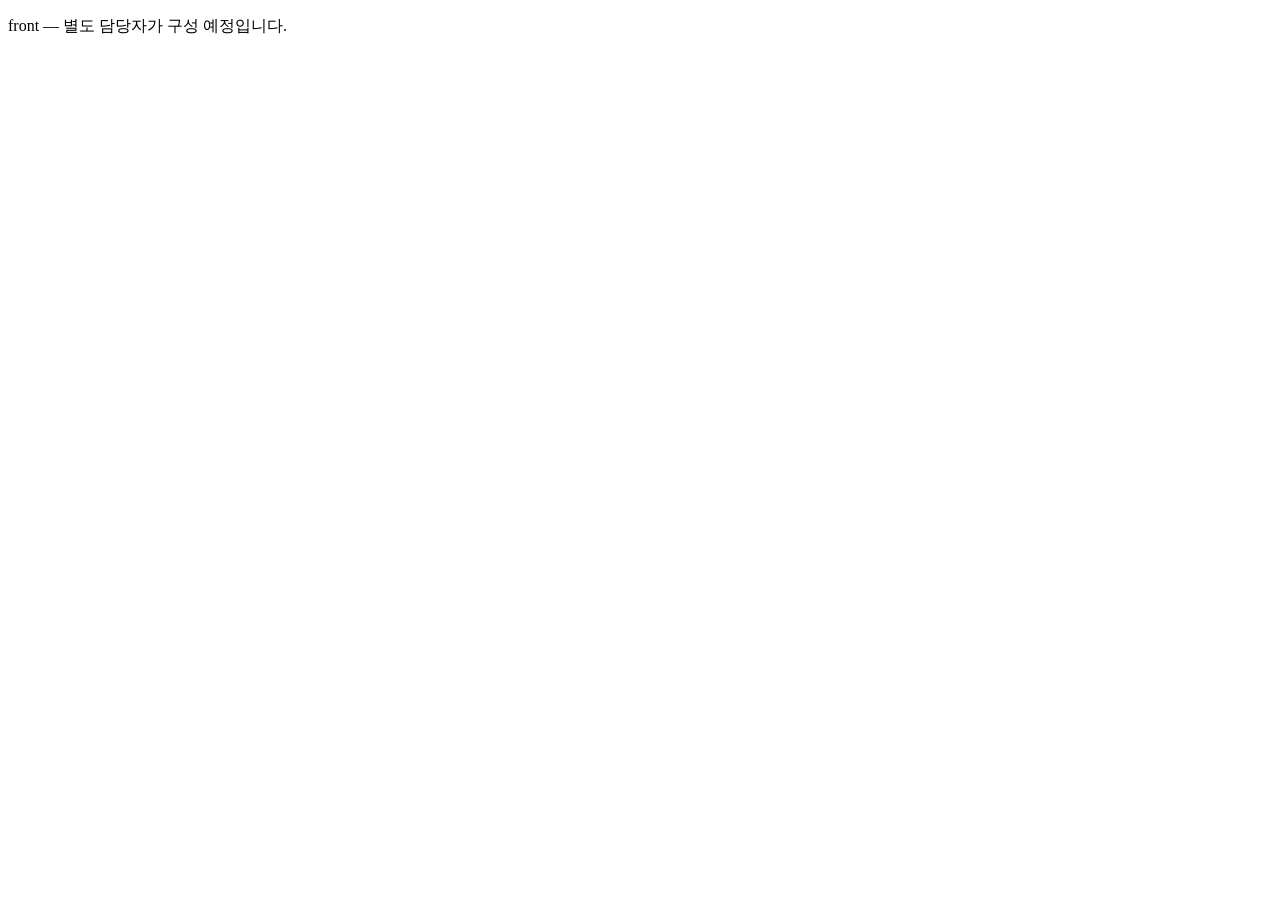
<file: front/index.html>
<!doctype html>
<!--
  front/ 자리 표시용 파일입니다.
  - 빈 디렉토리는 git이 추적하지 않아서, front/ 폴더를 커밋에 포함시키기 위해 둔 파일입니다.
  - front(Next.js)는 별도 담당자가 구성합니다.
  - 프로젝트를 생성할 때(create-next-app 등) 이 파일을 먼저 삭제하세요.
  - 서버 연동 정보는 docs/directory-structure.html 의 "front 담당자 전달 사항"을 참고하세요.
-->
<html lang="ko">
<head>
  <meta charset="utf-8">
  <title>a-piece-of-art front</title>
</head>
<body>
  <p>front — 별도 담당자가 구성 예정입니다.</p>
</body>
</html>
</file>
